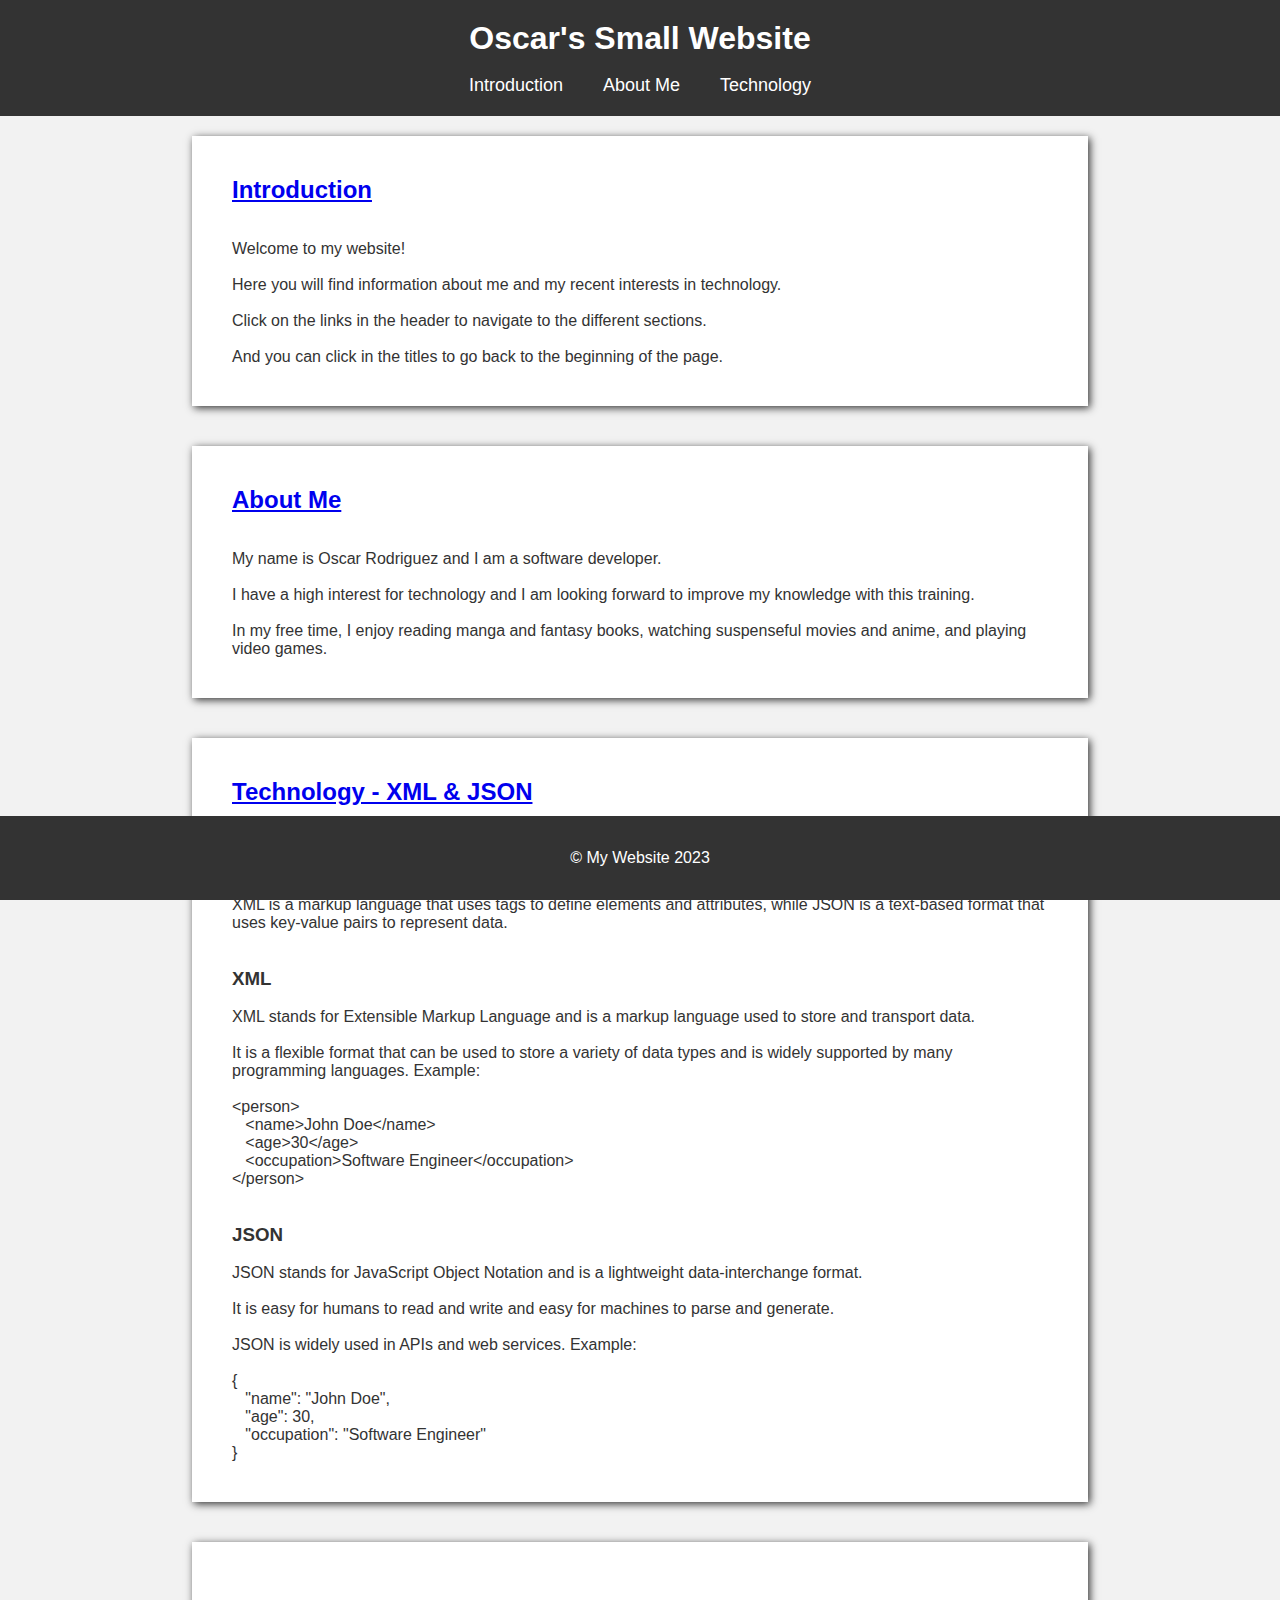
<file: index.html>
<!DOCTYPE html>
<html lang="en">
<head>
  <meta charset="UTF-8">
  <meta name="viewport" content="width=device-width, initial-scale=1.0">
  <link rel="stylesheet" href="css/style.css">
  <title>Oscar's Website</title>
</head>
<body>
<header>
  <h1 class="page-title">Oscar's Small Website</h1><br>
  <nav>
    <ul>
      <li><a href="#introduction">Introduction</a></li>
      <li><a href="#about-me">About Me</a></li>
      <li><a href="#technology">Technology</a></li>
    </ul>
  </nav>
</header>
<main>
  <section id="introduction">
    <h2><a href="#">Introduction</a></h2><br><br>
    <p>
      Welcome to my website! <br><br>
      Here you will find information about me and my recent interests in technology.
    </p><br>
    <p>
      Click on the links in the header to navigate to the different sections.<br><br>
      And you can click in the titles to go back to the beginning of the page.
    </p>
  </section>
  <section id="about-me">
    <h2><a href="#">About Me</a></h2><br><br>
    <p>
      My name is Oscar Rodriguez and I am a software developer. <br><br>
      I have a high interest for technology and I am looking forward to improve my knowledge with this training.
    </p><br>
    <p>
      In my free time, I enjoy reading manga and fantasy books, watching suspenseful movies and anime, and playing video games.
    </p>
  </section>
  <section id="technology">
    <h2><a href="#">Technology - XML & JSON</a></h2><br><br>
    <p>
      XML and JSON are both data interchange formats that can be used to send structured data between a client and a server.<br><br>
      XML is a markup language that uses tags to define elements and attributes, while JSON is a text-based format that uses key-value pairs to represent data.<br>
    </p><br><br>
    <h3>XML</h3><br>
    <p>
      XML stands for Extensible Markup Language and is a markup language used to store and transport data.<br><br>
      It is a flexible format that can be used to store a variety of data types and is widely supported by many programming languages. Example:
    </p><br>
    <div>
      &lt;person&gt;<br>
        &nbsp;&nbsp;&nbsp;&lt;name&gt;John Doe&lt;/name&gt;<br>
        &nbsp;&nbsp;&nbsp;&lt;age&gt;30&lt;/age&gt;<br>
        &nbsp;&nbsp;&nbsp;&lt;occupation&gt;Software Engineer&lt;/occupation&gt;<br>
      &lt;/person&gt;<br><br>
    </div><br>
    <h3>JSON</h3><br>
    <p>
      JSON stands for JavaScript Object Notation and is a lightweight data-interchange format.<br><br>
      It is easy for humans to read and write and easy for machines to parse and generate.<br><br>
      JSON is widely used in APIs and web services. Example:
    </p><br>
    <div>
      &#123;<br>
        &nbsp;&nbsp;&nbsp;"name": "John Doe",<br>
        &nbsp;&nbsp;&nbsp;"age": 30,<br>
        &nbsp;&nbsp;&nbsp;"occupation": "Software Engineer"<br>
      &#125;<br>
    </div>
  </section>
  <section></section>
</main>
<footer>
  &copy; My Website 2023
</footer>
</body>
</html>
</file>
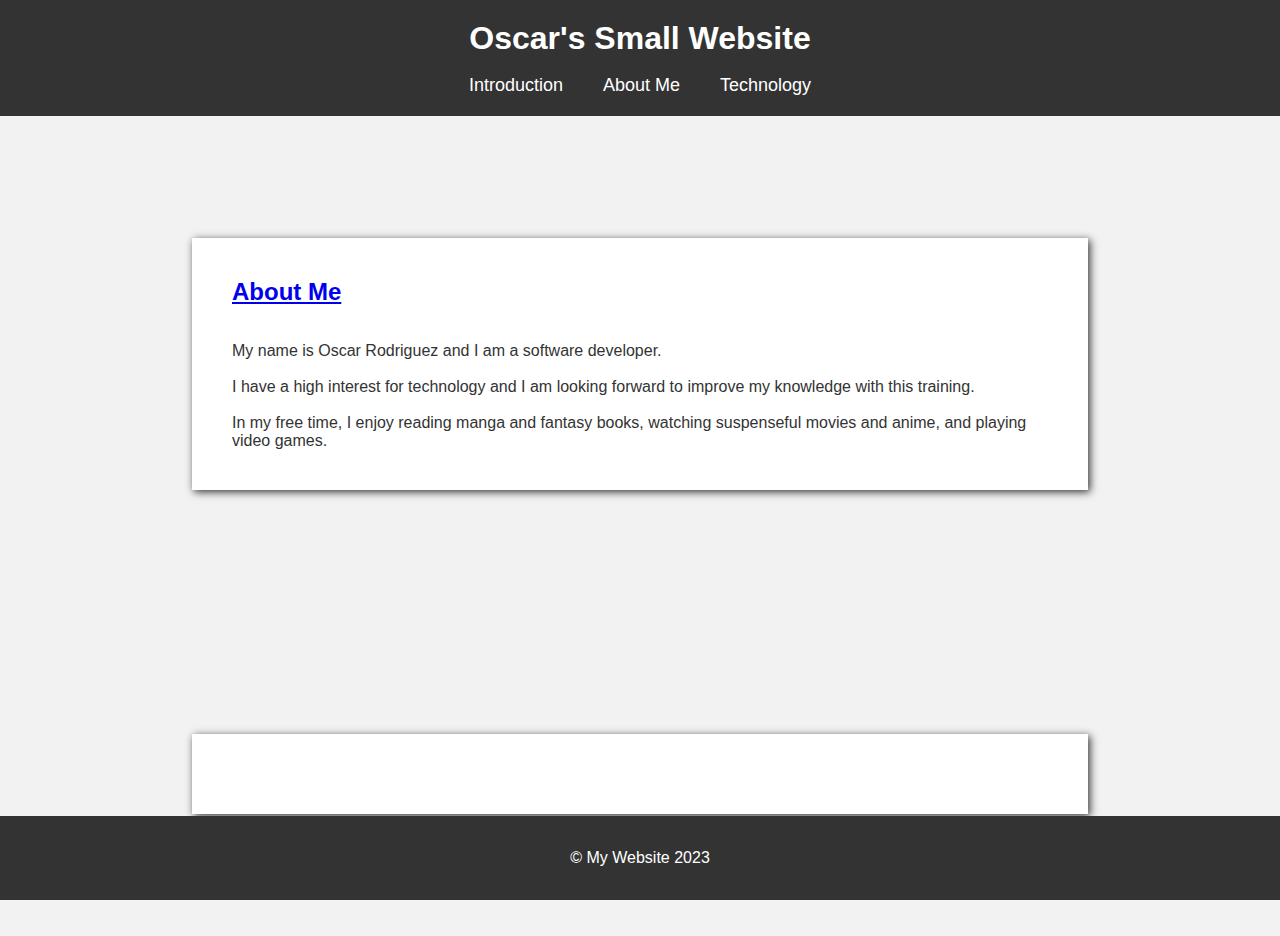
<file: about-me.html>
<!DOCTYPE html>
<html lang="en">
<head>
  <meta charset="UTF-8">
  <meta name="viewport" content="width=device-width, initial-scale=1.0">
  <link rel="stylesheet" href="css/style.css">
  <title>Oscar's Website</title>
</head>
<body>
<header>
  <h1 class="page-title">Oscar's Small Website</h1><br>
  <nav>
    <ul>
      <li><a href="index.html">Introduction</a></li>
      <li><a href="about-me.html">About Me</a></li>
      <li><a href="technology.html">Technology</a></li>
    </ul>
  </nav>
</header>
<main>
  <section id="about-me">
    <h2><a href="#">About Me</a></h2><br><br>
    <p>
      My name is Oscar Rodriguez and I am a software developer. <br><br>
      I have a high interest for technology and I am looking forward to improve my knowledge with this training.
    </p><br>
    <p>
      In my free time, I enjoy reading manga and fantasy books, watching suspenseful movies and anime, and playing video games.
    </p>
  </section>
  <section></section>
</main>
<footer>
  &copy; My Website 2023
</footer>
</body>
</html>
</file>
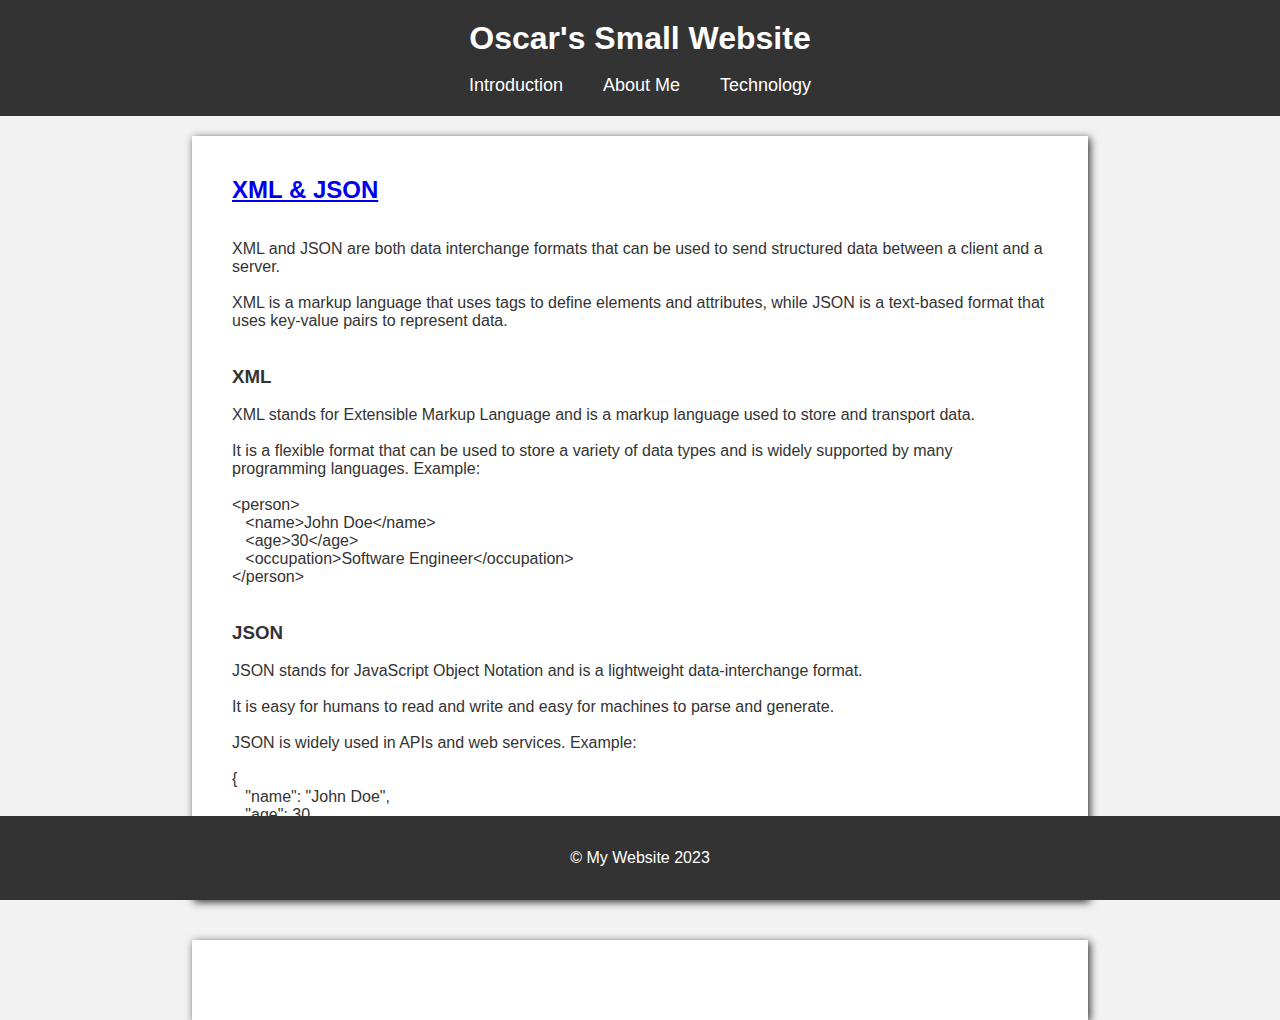
<file: technology.html>
<!DOCTYPE html>
<html lang="en">
<head>
  <meta charset="UTF-8">
  <meta name="viewport" content="width=device-width, initial-scale=1.0">
  <link rel="stylesheet" href="css/style.css">
  <title>Oscar's Website</title>
</head>
<body>
<header>
  <h1 class="page-title">Oscar's Small Website</h1><br>
  <nav>
    <ul>
      <li><a href="index.html">Introduction</a></li>
      <li><a href="about-me.html">About Me</a></li>
      <li><a href="technology.html">Technology</a></li>
    </ul>
  </nav>
</header>
<main>
  <section id="technology">
    <h2><a href="#">XML & JSON</a></h2><br><br>
    <p>
      XML and JSON are both data interchange formats that can be used to send structured data between a client and a server.<br><br>
      XML is a markup language that uses tags to define elements and attributes, while JSON is a text-based format that uses key-value pairs to represent data.<br>
    </p><br><br>
    <h3>XML</h3><br>
    <p>
      XML stands for Extensible Markup Language and is a markup language used to store and transport data.<br><br>
      It is a flexible format that can be used to store a variety of data types and is widely supported by many programming languages. Example:
    </p><br>
    <div>
      &lt;person&gt;<br>
        &nbsp;&nbsp;&nbsp;&lt;name&gt;John Doe&lt;/name&gt;<br>
        &nbsp;&nbsp;&nbsp;&lt;age&gt;30&lt;/age&gt;<br>
        &nbsp;&nbsp;&nbsp;&lt;occupation&gt;Software Engineer&lt;/occupation&gt;<br>
      &lt;/person&gt;<br><br>
    </div><br>
    <h3>JSON</h3><br>
    <p>
      JSON stands for JavaScript Object Notation and is a lightweight data-interchange format.<br><br>
      It is easy for humans to read and write and easy for machines to parse and generate.<br><br>
      JSON is widely used in APIs and web services. Example:
    </p><br>
    <div>
      &#123;<br>
        &nbsp;&nbsp;&nbsp;"name": "John Doe",<br>
        &nbsp;&nbsp;&nbsp;"age": 30,<br>
        &nbsp;&nbsp;&nbsp;"occupation": "Software Engineer"<br>
      &#125;<br>
    </div>
  </section>
  <section></section>
</main>
<footer>
  &copy; My Website 2023
</footer>
</body>
</html>
</file>
<file: css/style.css>
* {
  margin: 0;
  padding: 0;
  box-sizing: border-box;
}

body {
  font-family: Arial, sans-serif;
  background-color: #f2f2f2;
  color: #333;
  text-align: center;
}

header {
  background-color: #333;
  color: #fff;
  padding: 20px;
}

nav ul {
  list-style: none;
  display: flex;
  justify-content: center;
  margin: 0;
  padding: 0;
}

nav a {
  color: #fff;
  text-decoration: none;
  padding: 10px 20px;
  font-size: 18px;
}

main {
  display: flex;
  flex-wrap: wrap;
  justify-content: center;
  align-items: center;
  height: calc(100vh - 80px);
}

section {
  width: 70%;
  background-color: #fff;
  padding: 40px;
  margin: 20px;
  box-shadow: 2px 2px 8px #333;
  text-align: left;
  word-wrap: normal;
  animation: slide-in-blurred-left 1s cubic-bezier(0.230, 1.000, 0.320, 1.000) both;
}

@keyframes slide-in-blurred-left {
  0% {
    transform: translateX(-1000px) scale(0.3);
    filter: blur(30px);
    opacity: 0;
  }
  100% {
    transform: translateX(0);
    filter: blur(0);
    opacity: 1;
  }
}

footer {
  background-color: #333;
  color: #fff;
  padding: 33px;
  position: fixed;
  bottom: 0;
  width: 100%;
}
</file>
